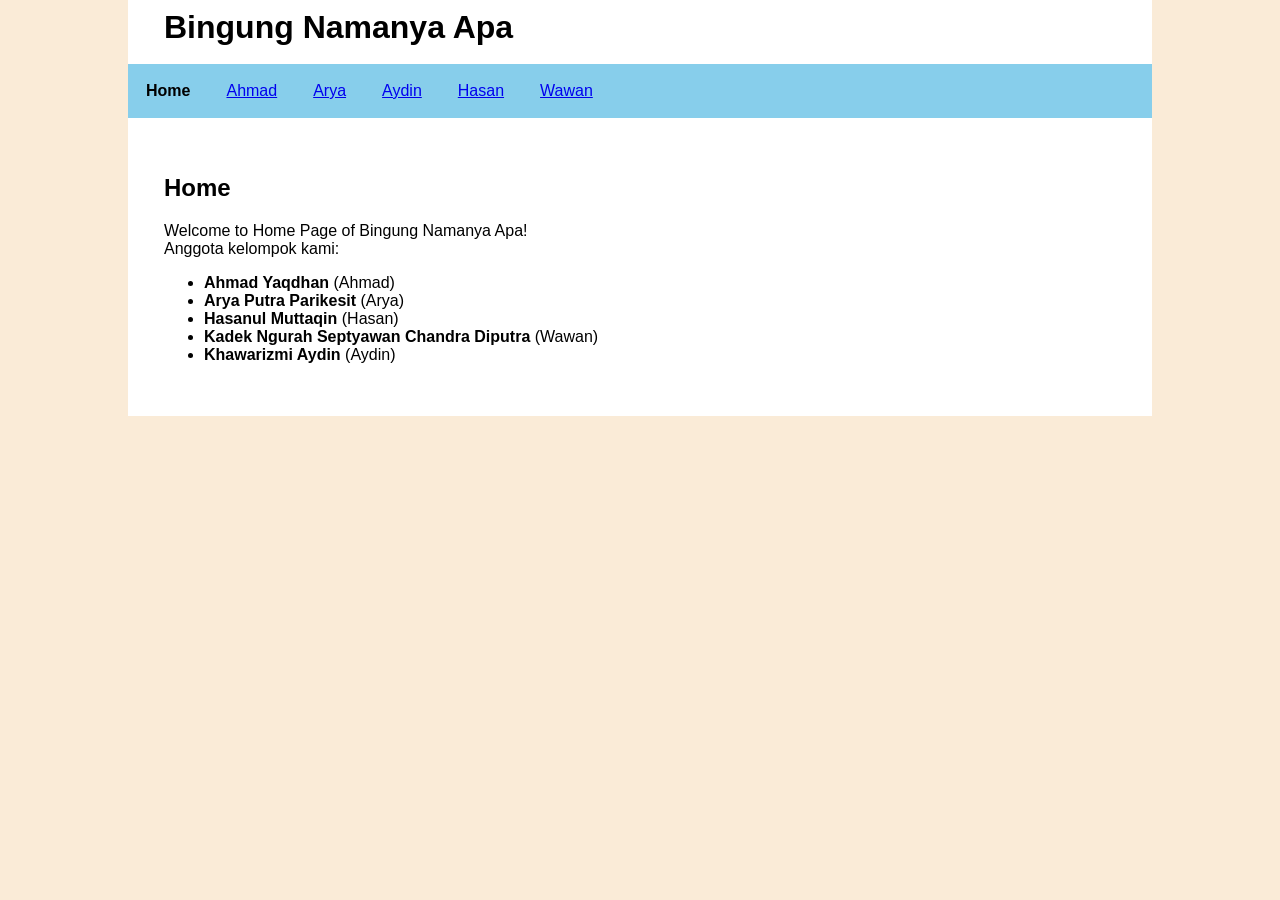
<file: index.html>
<!DOCTYPE html>
<html>
    <head>
        <title>Bingung Namanya Apa - TK 2</title>
        <link rel="stylesheet" href="tk2.css">
        <script src="header.js" defer></script>
    </head>

    <body>
        <div class="container">
            <div id="header-placeholder"></div>

            <main>
                <h2>Home</h2>
                <p>
                    Welcome to Home Page of Bingung Namanya Apa! <br>

                    Anggota kelompok kami:
                    <ul>
                        <li><b>Ahmad Yaqdhan</b> (Ahmad)</li>
                        <li><b>Arya Putra Parikesit</b> (Arya)</li>
                        <li><b>Hasanul Muttaqin</b> (Hasan)</li>
                        <li><b>Kadek Ngurah Septyawan Chandra Diputra</b> (Wawan)</li>
                        <li><b>Khawarizmi Aydin</b> (Aydin)</li>
                    </ul>
                </p>
            </main>
        </div>
    </body>
</html>
</file>
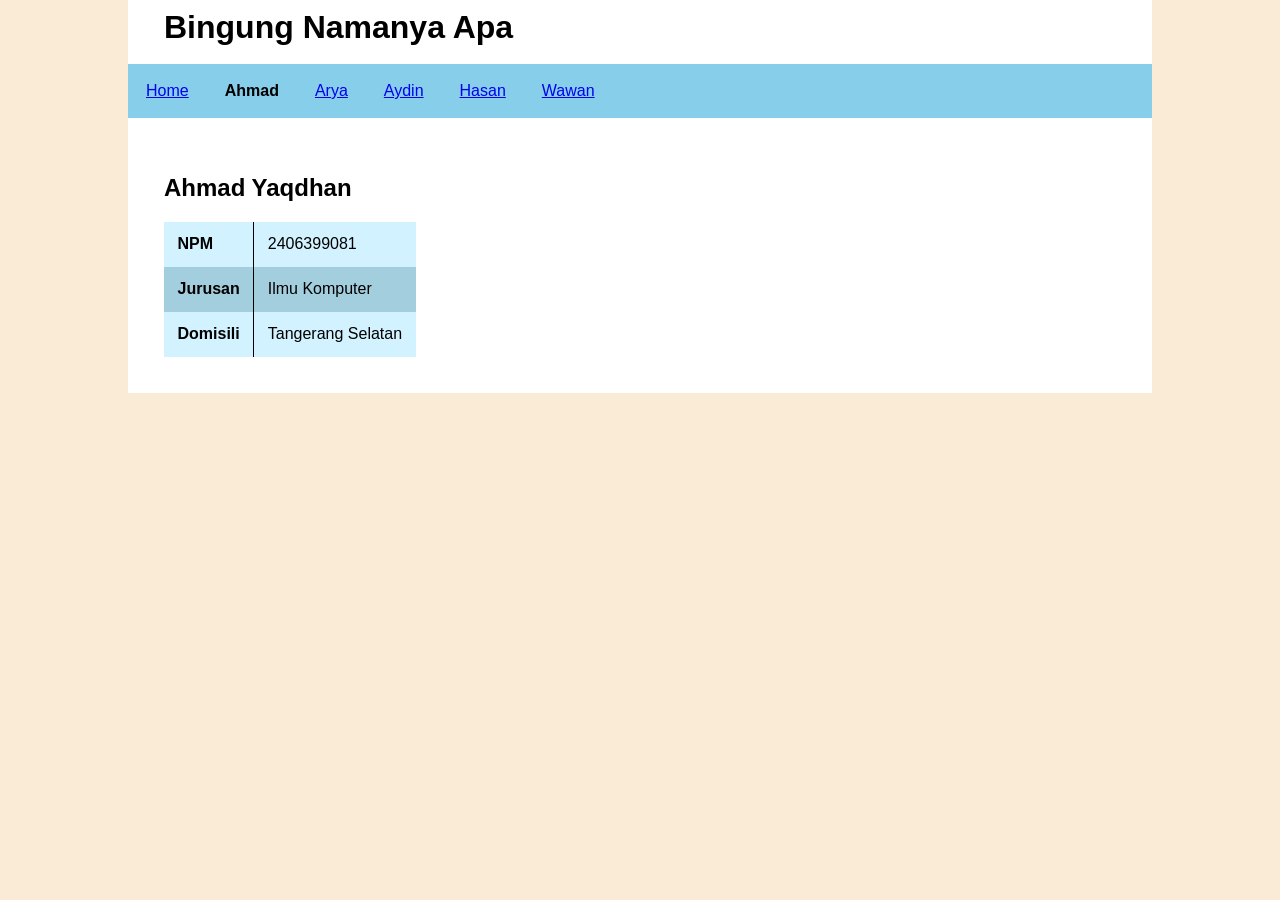
<file: tk2-ahmad.html>
<!DOCTYPE html>
<html>
    <head>
        <title>Ahmad Yaqdhan - TK 2</title>
        <link rel="stylesheet" href="tk2.css">
        <script src="header.js" defer></script>
    </head>

    <body>
        <div class="container">
            <div id="header-placeholder"></div>

            <main>
                <h2>Ahmad Yaqdhan</h2>
                <table>
                    <tr>
                        <td class="t-feature">NPM</td>
                        <td>2406399081</td>
                    </tr>
                    <tr class="alt">
                        <td class="t-feature">Jurusan</td>
                        <td>Ilmu Komputer</td>
                    </tr>
                    <tr>
                        <td class="t-feature">Domisili</td>
                        <td>Tangerang Selatan</td>
                    </tr>
                </table>
            </main>
        </div>
    </body>
</html>
</file>
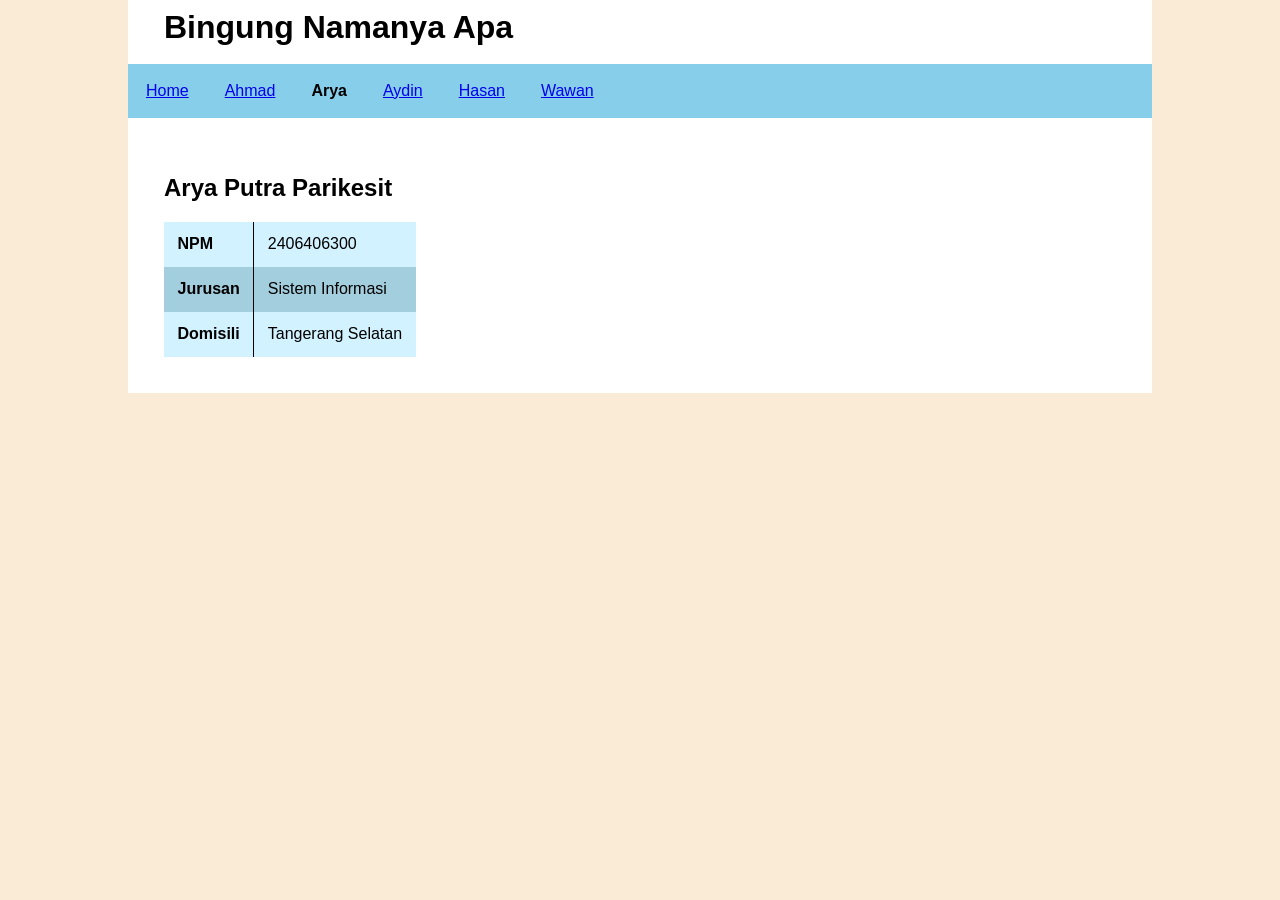
<file: tk2-arya.html>
<!DOCTYPE html>
<html>
    <head>
        <title>Arya Putra Parikesit - TK 2</title>
        <link rel="stylesheet" href="tk2.css">
        <script src="header.js" defer></script>
    </head>

    <body>
        <div class="container">
            <div id="header-placeholder"></div>

            <main>
                <h2>Arya Putra Parikesit</h2>
                <table>
                    <tr>
                        <td class="t-feature">NPM</td>
                        <td>2406406300</td>
                    </tr>
                    <tr class="alt">
                        <td class="t-feature">Jurusan</td>
                        <td>Sistem Informasi</td>
                    </tr>
                    <tr>
                        <td class="t-feature">Domisili</td>
                        <td>Tangerang Selatan</td>
                    </tr>
                </table>
            </main>
        </div>
    </body>
</html>
</file>
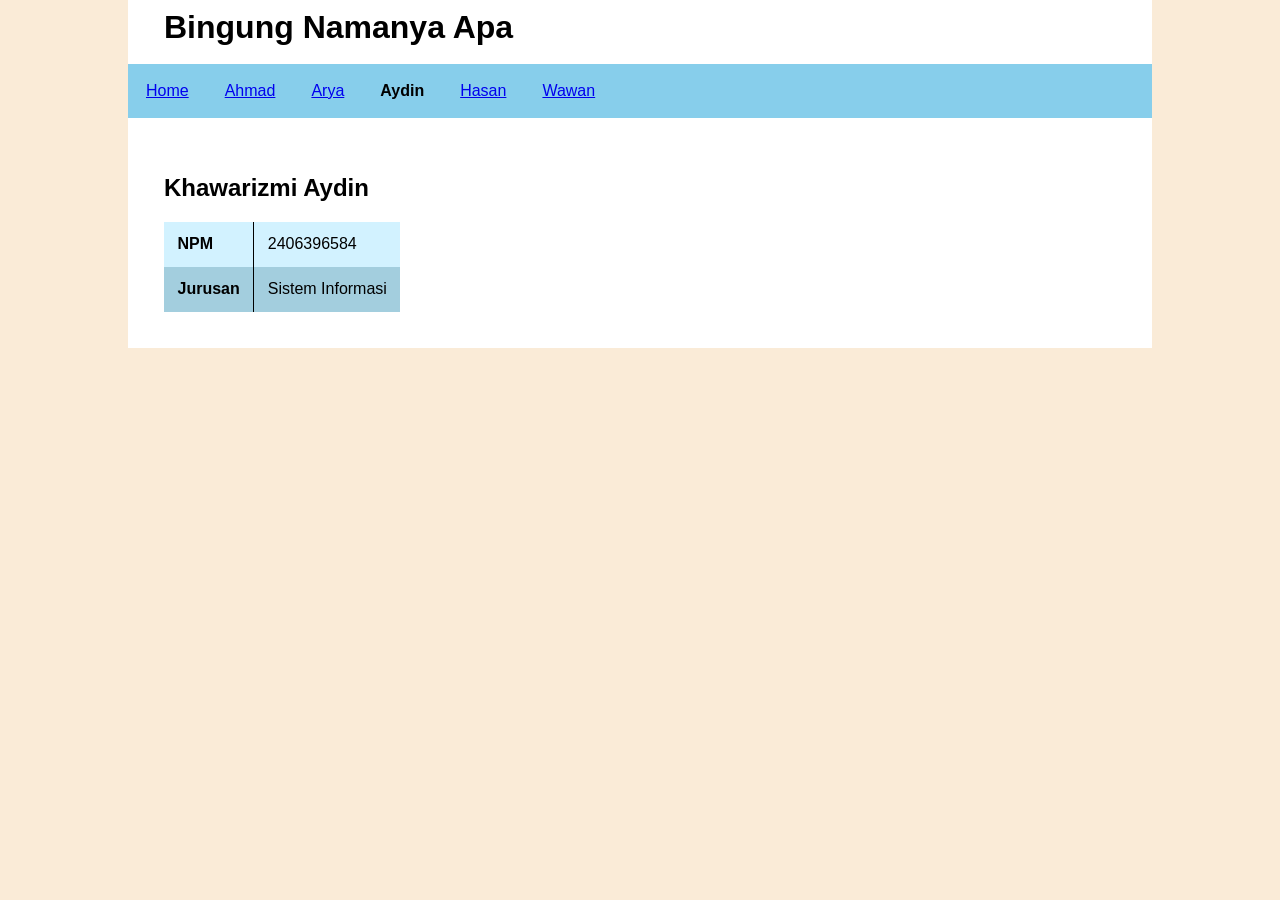
<file: tk2-aydin.html>
<!DOCTYPE html>
<html>
    <head>
        <title>Khawarizmi Aydin - TK 2</title>
        <link rel="stylesheet" href="tk2.css">
        <script src="header.js" defer></script>
    </head>

    <body>
        <div class="container">
            <div id="header-placeholder"></div>

            <main>
                <h2>Khawarizmi Aydin</h2>
                <table>
                    <tr>
                        <td class="t-feature">NPM</td>
                        <td>2406396584</td>
                    </tr>
                    <tr class="alt">
                        <td class="t-feature">Jurusan</td>
                        <td>Sistem Informasi</td>
                    </tr>
                </table>
            </main>
        </div>
    </body>
</html>
</file>
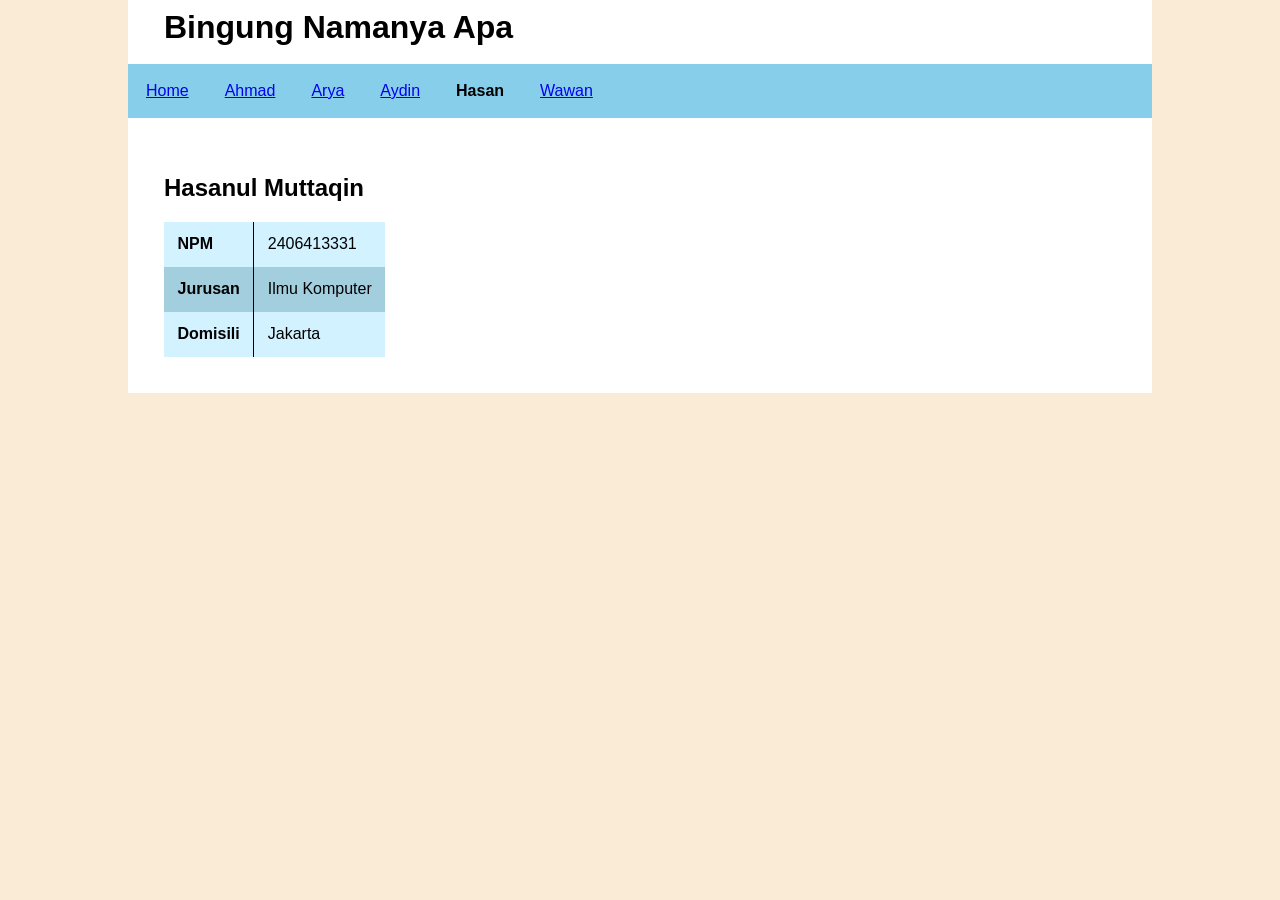
<file: tk2-hasan.html>
<!DOCTYPE html>
<html>
    <head>
        <title>Hasanul Muttaqin - TK 2</title>
        <link rel="stylesheet" href="tk2.css">
        <script src="header.js" defer></script>
    </head>

    <body>
        <div class="container">
            <div id="header-placeholder"></div>

            <main>
                <h2>Hasanul Muttaqin</h2>
                <table>
                    <tr>
                        <td class="t-feature">NPM</td>
                        <td>2406413331</td>
                    </tr>
                    <tr class="alt">
                        <td class="t-feature">Jurusan</td>
                        <td>Ilmu Komputer</td>
                    </tr>
                    <tr>
                        <td class="t-feature">Domisili</td>
                        <td>Jakarta</td>
                    </tr>
                </table>
            </main>
        </div>
    </body>
</html>
</file>
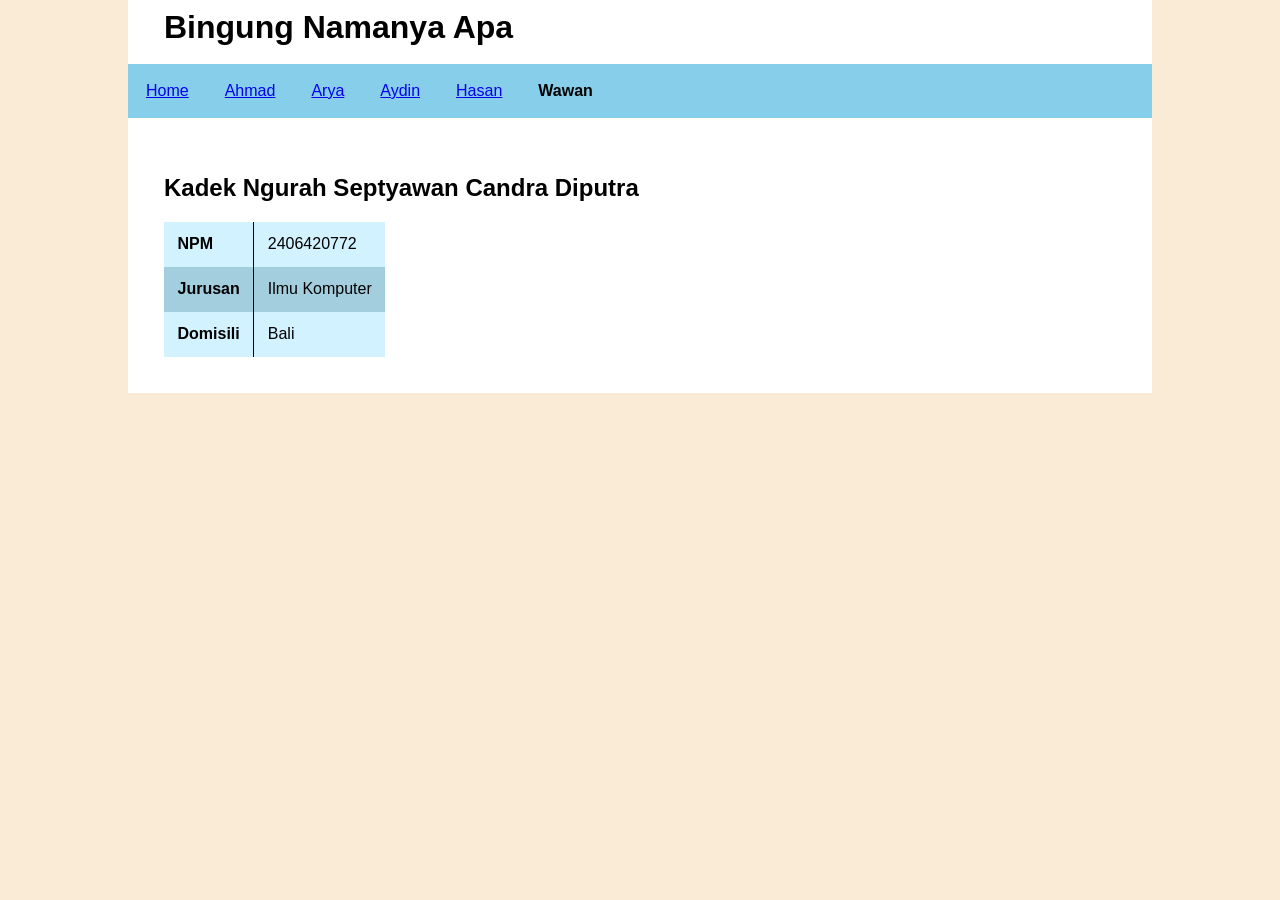
<file: tk2-wawan.html>
<!DOCTYPE html>
<html>
    <head>
        <title>Kadek Ngurah Septyawan Chandra Diputra - TK 2</title>
        <link rel="stylesheet" href="tk2.css">
        <script src="header.js" defer></script>
    </head>

    <body>
        <div class="container">
            <div id="header-placeholder"></div>

            <main>
                <h2>Kadek Ngurah Septyawan Candra Diputra</h2>
                <table>
                    <tr>
                        <td class="t-feature">NPM</td>
                        <td>2406420772</td>
                    </tr>
                    <tr class="alt">
                        <td class="t-feature">Jurusan</td>
                        <td>Ilmu Komputer</td>
                    </tr>
                    <tr>
                        <td class="t-feature">Domisili</td>
                        <td>Bali</td>
                    </tr>
                </table>
            </main>
        </div>
    </body>
</html>
</file>
<file: tk2.css>
* {
    box-sizing: border-box;
}

.header-top {
    display: flex;
    justify-content: space-between;
    align-items: center;
    padding-right: 4vh;
}

h1 {
    margin: 2vh 0;
    padding: 2vh 4vh; 
}

.auth-section {
    display: flex;
    justify-content: flex-end;
    align-items: center;
}

.user-info {
    display: none; 
    align-items: center;
    gap: 15px;
}

.user-name {
    font-weight: bold;
}

.logout-btn {
    padding: 5px 10px;
    cursor: pointer;
    border: 1px solid black;
    background-color: white;
    font-family: inherit;
    border-radius: 4px;
}

.logout-btn:hover {
    background-color: #f0f0f0;
}

body {
    margin: 0;
    font-family: 'Comic Sans MS', sans-serif;
    background-color: antiquewhite;
}

.container {
    margin: 0 auto;
    width: 80%;
    background-color: white;
}

.flex-bar {
    display: flex;
    flex-direction: row;
    background-color: skyblue;
}

.flex-bar > a {
    padding: 2vh;
}

.flex-bar > a:hover {
    cursor: pointer;
}

.flex-bar > a:not([href]) {
    font-weight: bold;
}

h1 {
    margin-top: 0;
    padding: 1vh 4vh 0;
}

main {
    padding: 4vh;
}

table {
    border-collapse: collapse;
}

td {
    padding: 1.5vh;
}

td.t-feature {
    font-weight: bold;
    border-right: 1px solid black;
}

tr {
    background-color: rgb(210, 242, 255);
}

tr.alt {
    background-color: rgb(163, 206, 222)
}
</file>
